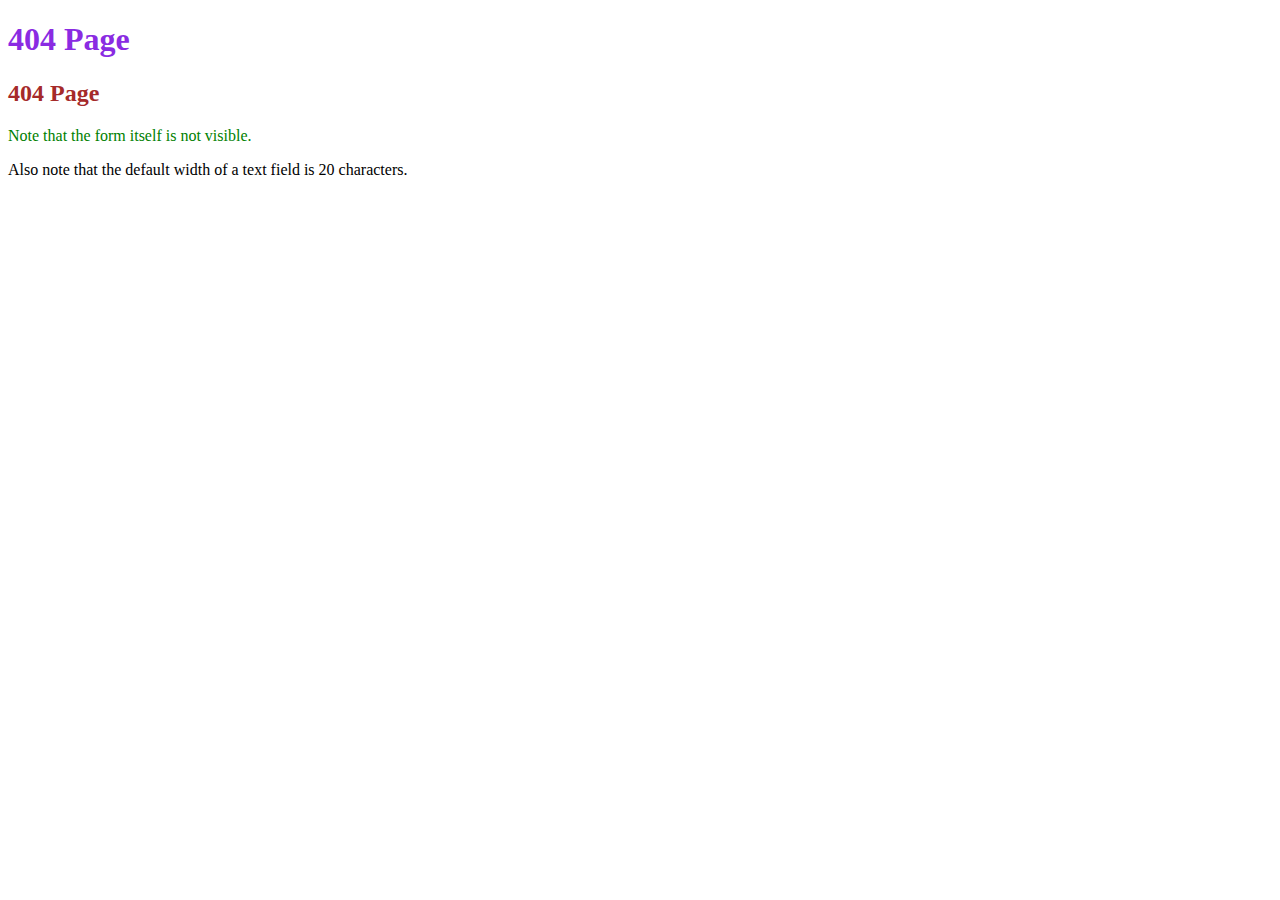
<file: Web Game Development/404Page.html>
<!DOCTYPE html>
<html>
    <head>
        <title>404 Page</title>
        <link rel="stylesheet" href="./MyStyle.css">

    </head>
    
    <body>
        
        <h1>404 Page</h1>
        <h2>404 Page</h2>
        
        <p id="item1">Note that the form itself is not visible.</p>
        
        <p class=".greenitem">Also note that the default width of a text field is 20 characters.</p>

    </body>
</html>
</file>
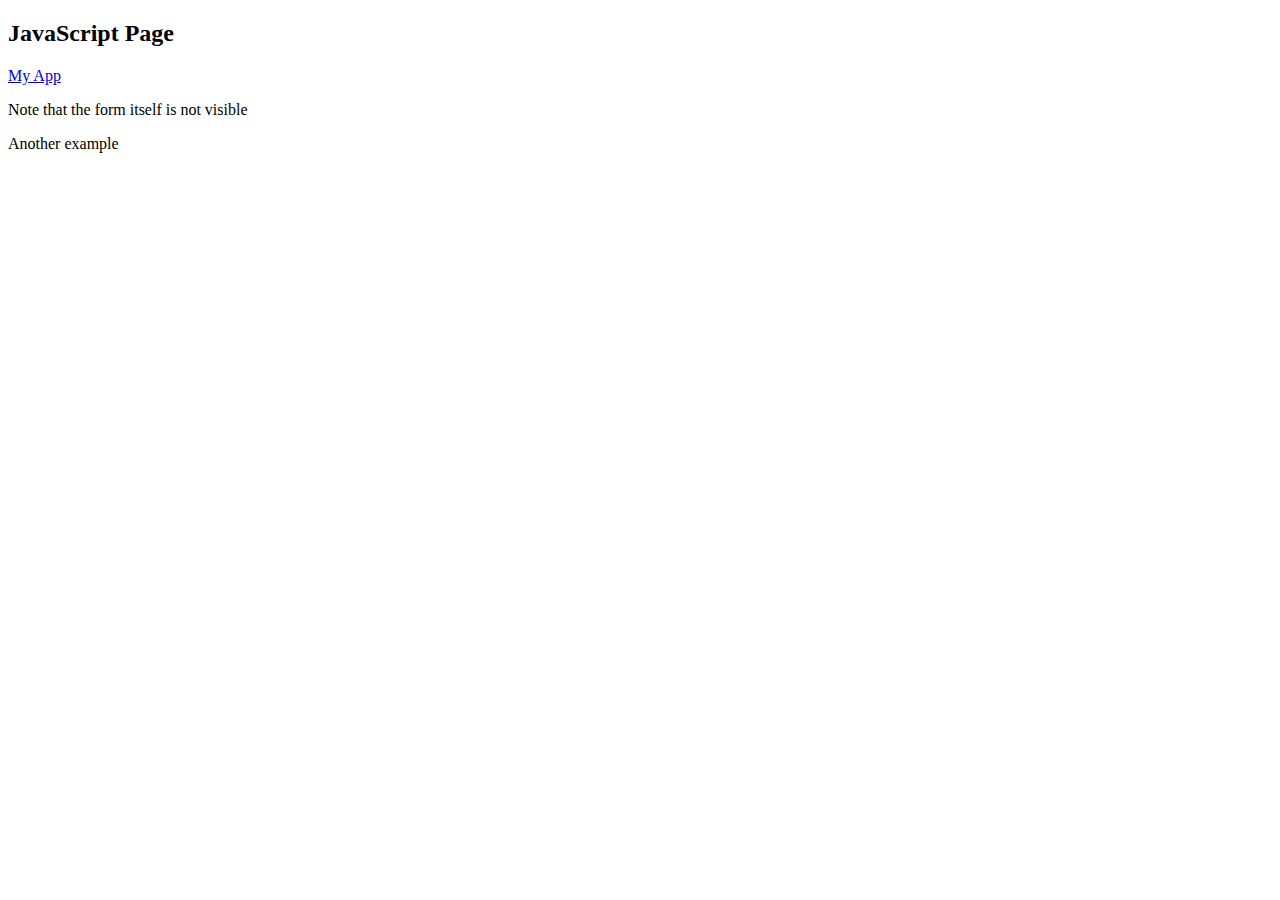
<file: Web Game Development/JavaScriptPractise.html>
<!DOCTYPE html>
<html>
 
<body>
 
    <h2>JavaScript Page</h2>
    <a href="./MyApp.html">My App</a>

    <p id = "demo">Note that the form itself is not visible</p>
    <p id = "demo2">Another example</p>
    
    <script type ="module">
        //ES5 Variables
        var x = 1;
        var y = 5;
        var name = "Mantas Lazauskas";
        var hasBook = true;
        book = "value here";

        name = "Nathan"
        x = x + 1;
        document.getElementById("demo").innerHTML = name;

        function addItems(a, b)
        {
            return a + b;
        }

        //alert(addItems(x, y));
        console.log("Result =" + addItems(x,y));

        //ES6 Variables
        let page = 1;
        let isAvaialble = true;
        letbookName = "Harry";
        const height = 170;
        page = page + 4;
        page = 30 * 5;
        document.getElementById("demo2").innerHTML = name;
    </script>
</body>
 
</html>
</file>
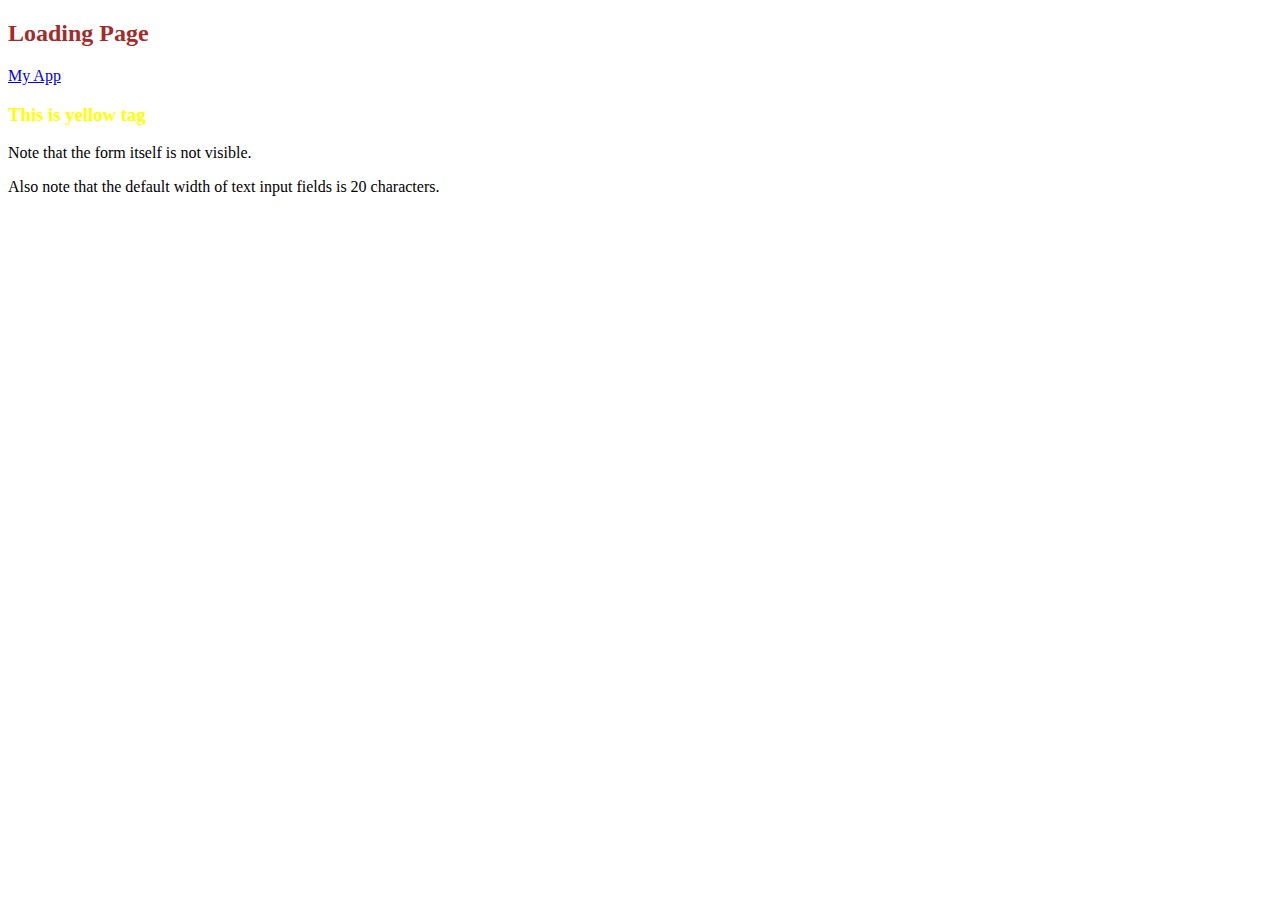
<file: Web Game Development/Loading.html>
<!DOCTYPE html>
<html>
 
<head>
    <title>Game</title>
    <link rel="stylesheet" href="./MyStyle.css">
 
</head>
 
<body>
 
    <h2>Loading Page</h2>
    <a href="./MyApp.html">My App</a>
 
    <h3 class="greenitem">This is yellow tag</h3>
 
    <p>Note that the form itself is not visible.</p>
 
    <p>Also note that the default width of text input fields is 20 characters.</p>
 
</body>
 
</html>
</file>
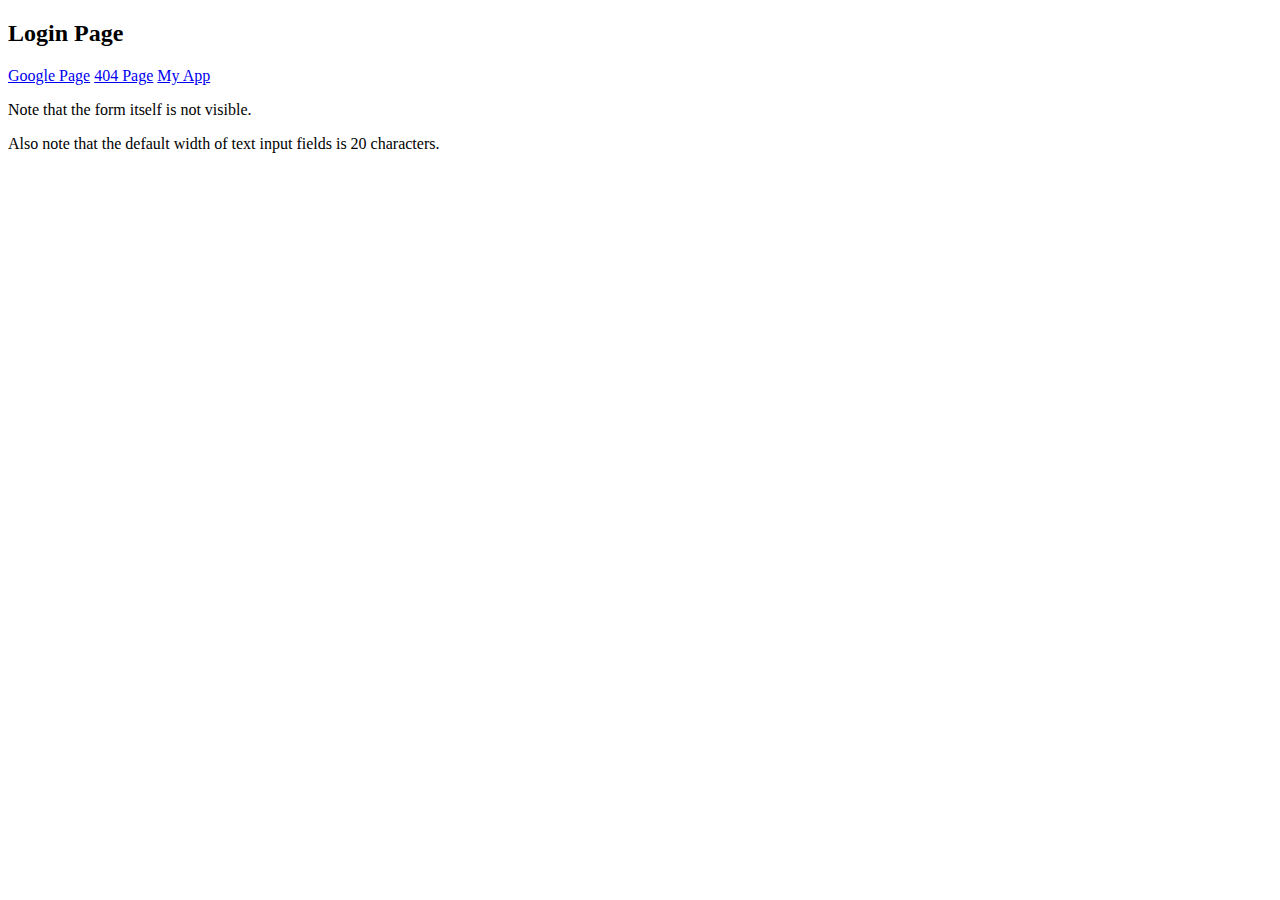
<file: Web Game Development/Login.html>
<!DOCTYPE html>
<html>
    <head>
        <title>Login Page</title>
    </head>
 
<body>
 
    <h2>Login Page</h2>
    <a href="https://www.google.com">Google Page</a>
    <a href="./404Page.html">404 Page</a>
    <a href="./MyApp.html">My App</a>

    <p>Note that the form itself is not visible.</p>
 
    <p>Also note that the default width of text input fields is 20 characters.</p>
 
</body>
 
</html>
</file>
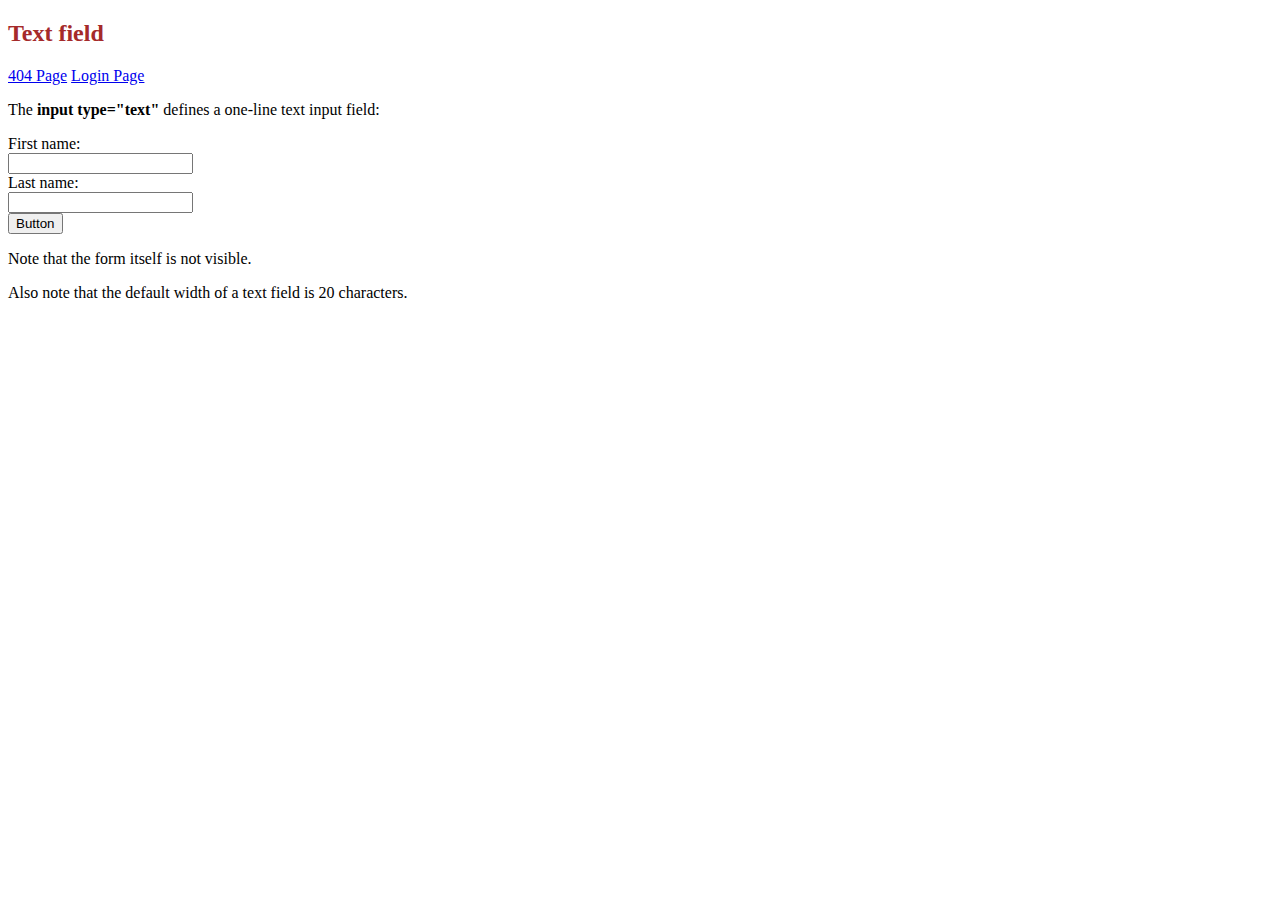
<file: Web Game Development/MyApp.html>
<!DOCTYPE html>
<html>
    <head>
        <title>My App</title>
        <link rel="stylesheet" href="./MyStyle.css">
    </head>
    <body>
        <h2>Text field</h2>
        
        <a href="./404Page.html">404 Page</a>
        <a href="./Login.html">Login Page</a>
        
        <p>The <strong>input type="text"</strong> defines a one-line text input field:</p>
        
        <form>
            <label for="fname">First name:</label><br>            
            <input type="text" id="fname" name="fname"><br>
            <label for="lname">Last name:</label><br>
            <input type="text" id="lname" name="lname"><br>
        </form>

        <button>Button</button>
        
        <p>Note that the form itself is not visible.</p>
        
        <p>Also note that the default width of a text field is 20 characters.</p>
    </body>
</html>
</file>
<file: Web Game Development/MyStyle.css>
h1
{ 
    color:blueviolet
}

h2
{
    color:brown
}

#item1
{
    color:green    
}

.greenitem
{
    color:yellow
}

.overlay-text {
    position: absolute;
    top: 20%;
    left: 20%;
    transform: translate(-50%, -50%);
    color:white;
  }
</file>
